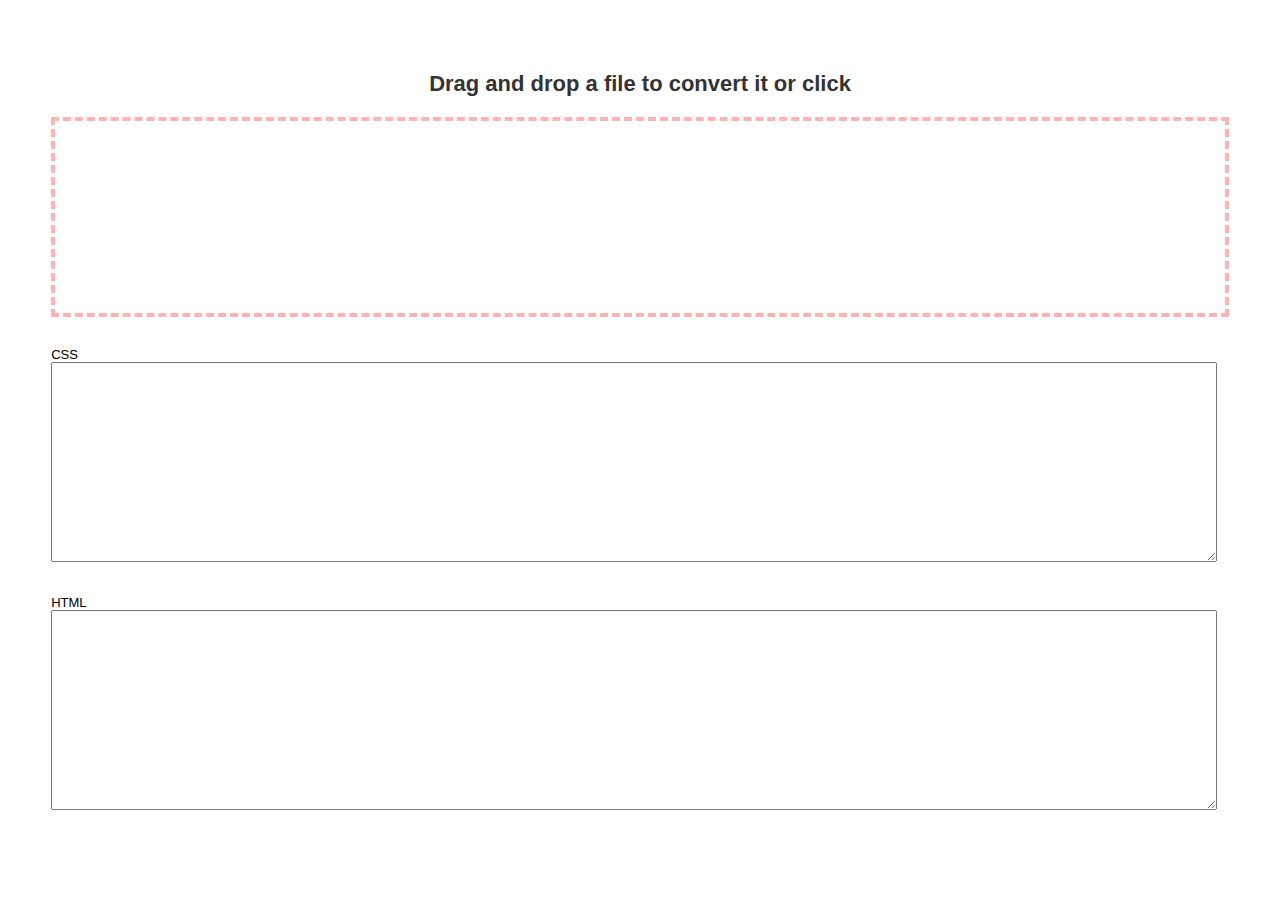
<file: index.html>
<!DOCTYPE html>
<!DOCTYPE html>
<head>
    <meta charset="utf-8">
    <title>Base64 Image Encoder</title>
    <link rel="stylesheet" href="styles.css">
</head>
<body>
    <h1>Drag and drop a file to convert it or click</h1>

    <div id="drop_area"></div>
    <input type="file" id="file" />

    <span>CSS</span>
    <textarea id="css_box"></textarea>

    <span>HTML</span>
    <textarea id="html_box"></textarea>

    <script src="converter.js"></script>
</body>
</html>
</file>
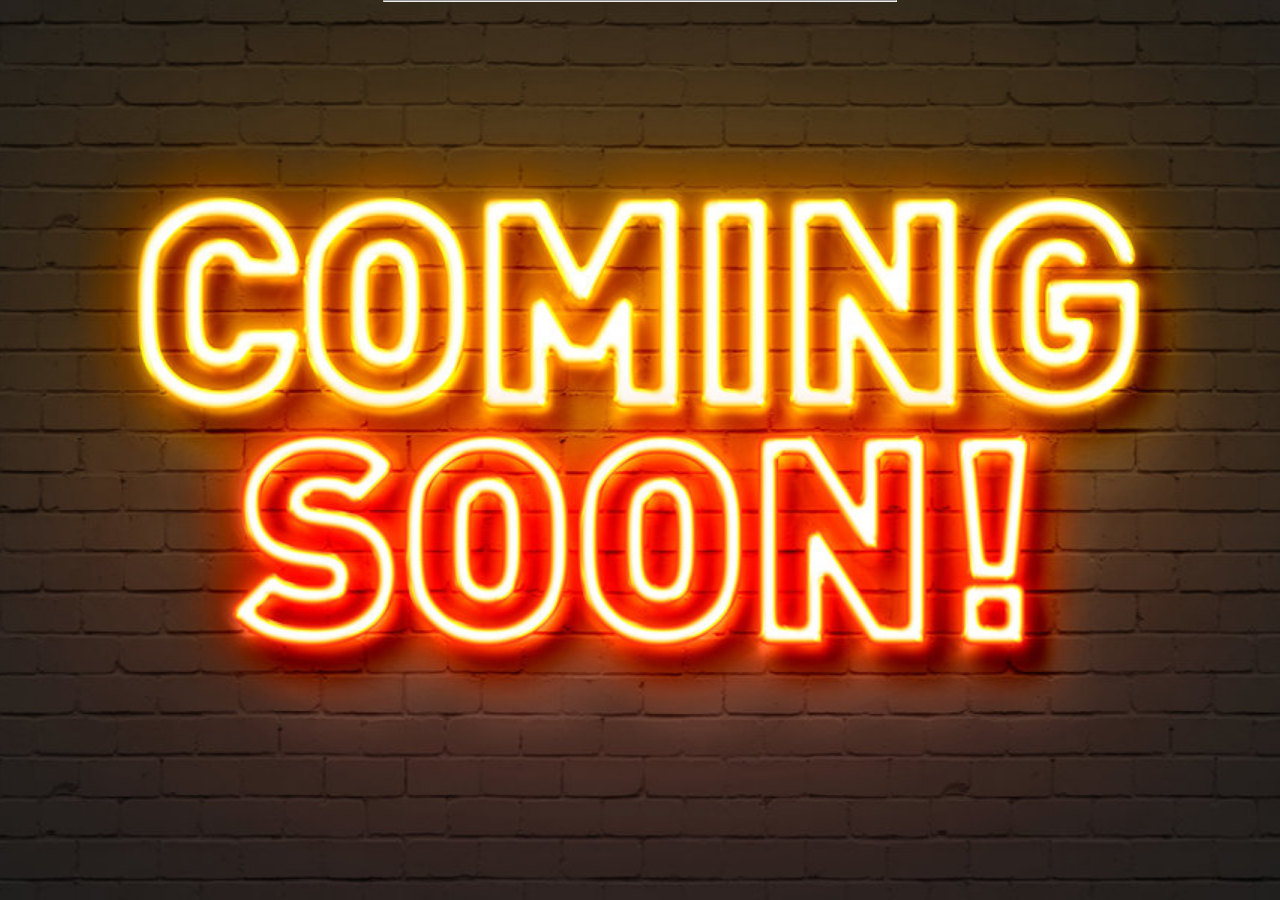
<file: comingsoon.html>
<!DOCTYPE html>
<html>
<head>
  <meta charset="utf-8">
  <meta name="viewport" content="width=device-width, initial-scale=1.0,maximum-scale=1.0, user-scalable=no"/>
  <title>CDN Amazon AWS - Home</title>
 <meta property="og:image" content="<meta name="[data-uri]" />
<meta name="description" content="Unlimited Download" />
<meta property="og:title" content="CDN Amazon AWS - Home" />
<meta name="classification" content="Amazon Unlimited Download."/> 
<meta name="msapplication-TileImage" content="[data-uri]" />
   <link rel="shortcut icon" href="[data-uri]" />
    
<style>
body, html {
  height: 100%;
  
  margin: 0;
}

.bgimg {
  background-image: url('[data-uri]');
  height: 100%;
  
  background-position: center;
  background-size: cover;
  position: relative;
  color: white;
  font-family: "Courier New", Courier, monospace;
  font-size: 25px;
}

.topleft {
  position: absolute;
  top: 0;
  left: 16px;
}

.bottomleft {
  position: absolute;
  bottom: 0;
  left: 16px;
}


hr {
  margin: auto;
  width: 40%;
}
</style>
</head>

<body>

<div class="bgimg">
  <div class="topcenter">
  
  </div>
  
    <hr>
    <p id="demo" style="font-size:30px"></p>
  </div>
  
  </div>
</div>

<script>
// Set the date we're counting down to
var countDownDate = new Date("aug 5, 2020 09:59:59").getTime();

// Update the count down every 1 second
var countdownfunction = setInterval(function() {

  // Get todays date and time
  var now = new Date().getTime();
  
  // Find the distance between now an the count down date
  var distance = countDownDate - now;
  
  // Time calculations for days, hours, minutes and seconds
  var days = Math.floor(distance / (1000 * 60 * 60 * 24));
  var hours = Math.floor((distance % (1000 * 60 * 60 * 24)) / (1000 * 60 * 60));
  var minutes = Math.floor((distance % (1000 * 60 * 60)) / (1000 * 60));
  var seconds = Math.floor((distance % (1000 * 60)) / 1000);
  
  // Output the result in an element with id="demo"
  document.getElementById("demo").innerHTML = days + "d " + hours + "h "
  + minutes + "m " + seconds + "s ";
  
  // If the count down is over, write some text 
  if (distance < 0) {
    clearInterval(countdownfunction);
    document.getElementById("demo").innerHTML = "http://rolextv.p4.pw";
  }
}, 1000);
</script>

</body>
</html>
</file>
<file: styles.css>
body, div, textarea, button {
    position:relative;
    margin: 0;
    padding: 0;
    vertical-align: baseline;
    font: inherit;
    -webkit-box-sizing:border-box;
    -moz-box-sizing:border-box;
    -ms-box-sizing:border-box;
    box-sizing:border-box;
    -webkit-font-smoothing:antialiased;
    font-smoothing:antialiased
}
body {
    font-family: Tahoma, Arial, sans-serif;
    width: 100%;
    height: 100%;
    padding: 4%;
    font-size: 13px;
}
h1 {
    margin: 20px 0;
    color: #333;
    font-size: 22px;
    font-weight: bold;
    text-align: center;
}
#drop_area {
    width: 100%;
    height: 300px;
    max-height: 200px;
    border: 4px dashed #FFB2B2;
    margin-bottom: 30px;
    text-align: center;
    cursor: pointer;
    -webkit-transition: all linear 0.2s;
    -moz-transition: all linear 0.2s;
    -o-transition: all linear 0.2s;
    -ms-transition: all linear 0.2s;
    transition: all linear 0.2s;
}
#drop_area:hover {
    border: 4px dashed red;
}
#file {
    display: none;
}
button {
    margin-bottom: 10px;
}
textarea {
    width: 99%;
    padding: 4px;
    min-height: 200px;
    margin-bottom: 30px;
    font-size: 90%;
    resize: vertical;
}
</file>
